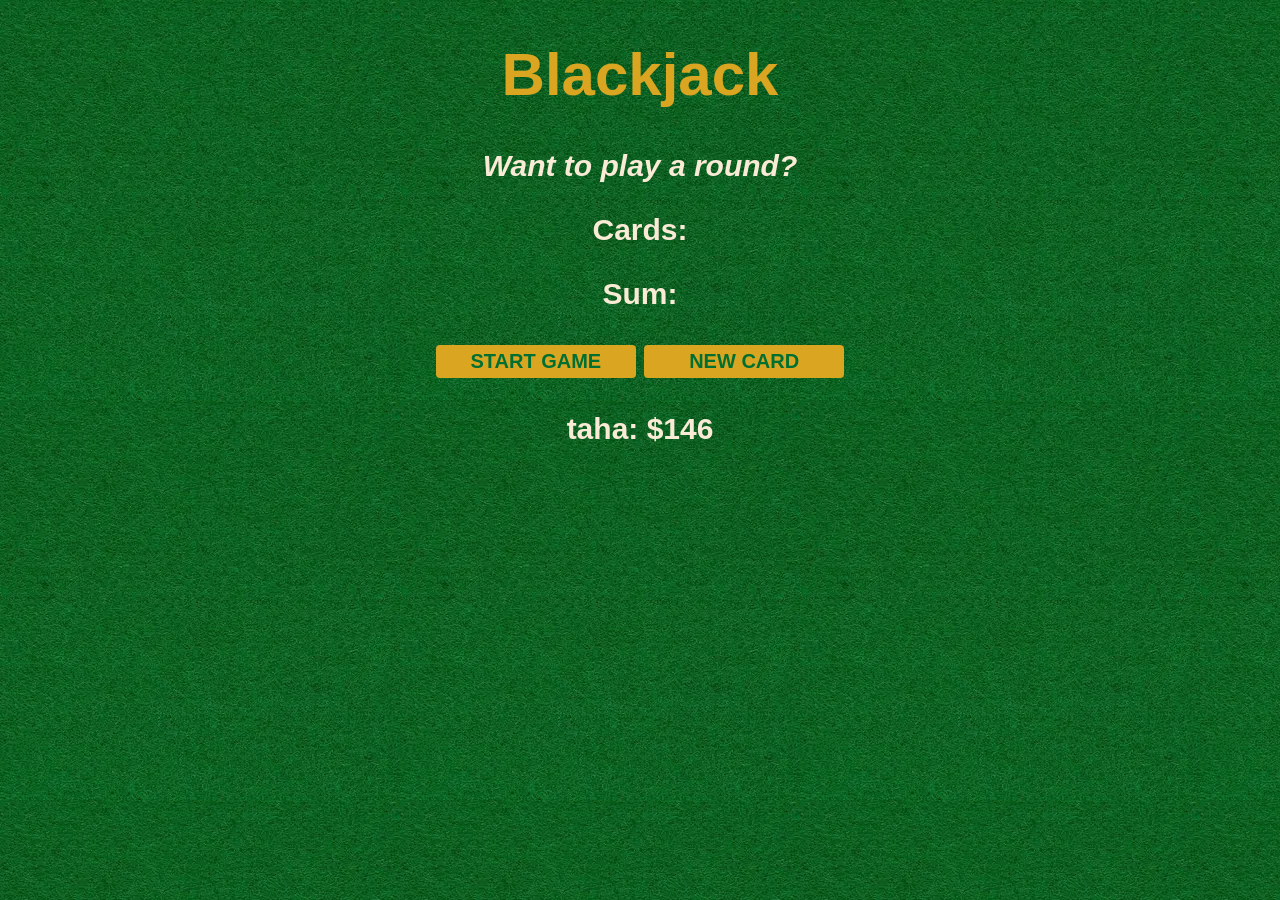
<file: index.html>
<!DOCTYPE html>
<html lang="en">

<head>
    <meta charset="UTF-8">
    <meta name="viewport" content="width=device-width, initial-scale=1.0">
    <title>Blackjack</title>
    <link rel="stylesheet" href="index.css">
</head>

<body>
    <h1>Blackjack</h1>
    <p id="message-el">Want to play a round?</p>
    <p id="cards-el">Cards:</p>
    <p id="sum-el">Sum:</p>
    <button onclick="startGame()">START GAME</button>
    <button onclick="newCard()">NEW CARD</button>
    <!-- 1. Create a paragraph with an id of "player-el" -->
     <p id = "player-el"></p>
    <script src="index1.js"></script>
</body>

</html>
</file>
<file: index.css>
body {
    font-family: 'Trebuchet MS', 'Lucida Sans Unicode', 'Lucida Grande', 'Lucida Sans', Arial, sans-serif;
    background-image: url(feuille-de-feutrine-epaisse-2mm-vert-format-a4.jpg);
    color: antiquewhite;
    font-weight: bold;
    font-size: 30px;
    text-align: center;
}

h1 {
    color: goldenrod;
}

#message-el {
    font-style: italic;
}


button {
    color: #016f32;
    width: 200px;
    background-color: goldenrod;
    font-size: 20px;
    font-weight: bold;
    border: none;
    border-radius: 4px;
    padding: 5px;
    margin-bottom: 4px;
}
</file>
<file: index1.css>
body {
    font-family: 'Trebuchet MS', 'Lucida Sans Unicode', 'Lucida Grande', 'Lucida Sans', Arial, sans-serif;
    background-image: url(feuille-de-feutrine-epaisse-2mm-vert-format-a4.jpg);
    color: antiquewhite;
    font-weight: bold;
    font-size: 30px;
    text-align: center;
}

h1 {
    color: goldenrod;
}

#message-el {
    font-style: italic;
}


button {
    color: #016f32;
    width: 200px;
    background-color: goldenrod;
    font-size: 20px;
    font-weight: bold;
    border: none;
    border-radius: 4px;
    padding: 5px;
    margin-bottom: 4px;
}
</file>
